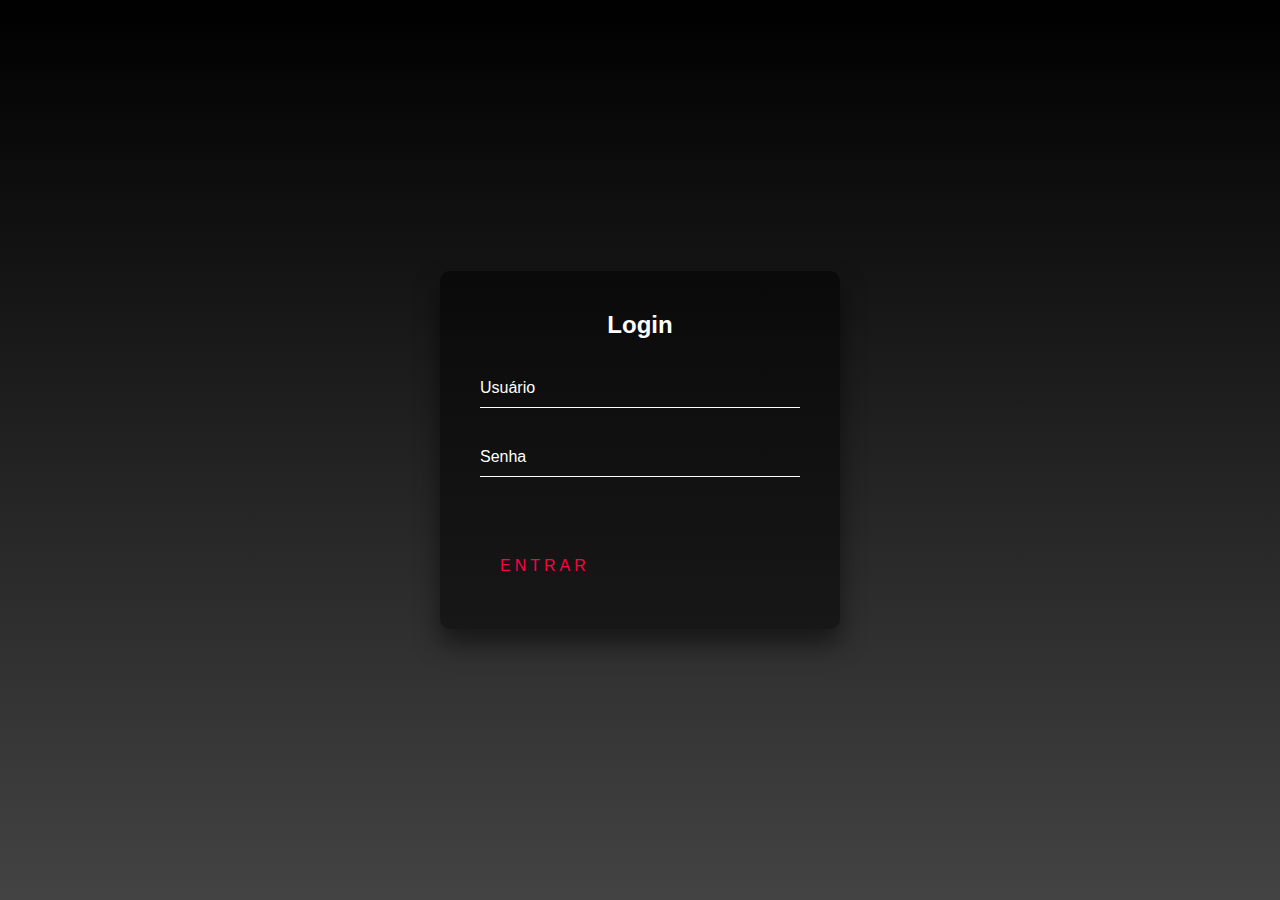
<file: form.html>
<!DOCTYPE html>
<html lang="pt-BR">
<head>
    <meta charset="UTF-8">
    <meta http-equiv="X-UA-Compatible" content="IE=edge">
    <meta name="viewport" content="width=device-width, initial-scale=1.0">
    <link rel="stylesheet" href="form.css">
    <title>Formulario</title>
</head>
<body>
    <div class="login-box">
        <h2>Login</h2>
        <form>
            <div class="user-box">
                <input type="text" name="" required="">
                <label>Usuário</label>
            </div>
            <div class="user-box">
                <input type="password" name="" required="">
                <label>Senha</label>
            </div>
            <a href="#">
                <span></span>
                <span></span>
                <span></span>
                <span></span>
                ENTRAR
            </a>
        </form>
    </div>
</body>
</html>
</file>
<file: form.css>
html {
    height: 100%;
}

body {
    margin: 0;
    padding: 0;
    font-family: sans-serif;
    background: linear-gradient(#000000, #434343);
}

.login-box {
    position: absolute;
    top: 50%;
    left: 50%;
    width: 400px;
    padding: 40px;
    transform: translate(-50%, -50%);
    background: rgba(0,0,0,.5);
    box-sizing: border-box;
    box-shadow: 0 15px 25px rgba(0,0,0,.5);
    border-radius: 10px;
}

.login-box h2 {
    margin: 0 0 30px;
    padding: 0;
    color: #fff;
    text-align: center;
}

.login-box .user-box {
    position: relative;
}

.login-box .user-box input {
    width: 100%;
    padding: 10px 0;
    font-size: 16px;
    color: #fff;
    margin-bottom: 30px;
    border: none;
    border-bottom: 1px solid #fff;
    outline: none;
    background: transparent;
}

.login-box .user-box label {
    position: absolute;
    top: 0;
    left: 0;
    padding: 10px 0;
    font-size: 16px;
    color: #fff;
    pointer-events: none;
    transition: .5s;
}

.login-box .user-box input:focus ~ label,
.login-box .user-box input:valid ~ label {
    top -20px;
    left: 0;
    color: #ff0043;
    font-size: 12px;
}

.login-box form a {
    position: relative;
    display: inline-block;
    padding: 10px 20px;
    color: #ff0043;
    font-size: 16px;
    text-decoration: none;
    text-transform: uppercase;
    overflow: hidden;
    transition: .5s;
    margin-top: 40px;
    letter-spacing: 4px;
}

.login-box a:hover {
    background: #ff0043;
    color: #fff;
    border-radius: 5px;
    box-shadow: 0 0 5px #ff0043,
                0 0 25px #ff0043,
                0 0 50px #ff0043,
                0 0 100px #ff0043;
}

.login-box a span {
    position: absolute;
    display: block;
}

.login-box a span:nth-child(1) {
    top: 0;
    left: -100%;
    width: 100%;
    height: 2px;
    background: linear-gradient(90deg, transparent, #ff0043);
    animation: btn-anim1 1s linear infinite;
}

@keyframes btn-anim2 {
    0% {
        left: -100%;
    }
    50%, 100% {
        left: 100%;
    }
}

.login-box a span:nth-child(2) {
    top: -100%;
    right: 0;
    width: 2px;
    height: 100%;
    background: linear-gradient(180deg, transparent, #ff0043);
    animation-delay: .25s;
}

@keyframes btn-anim2 {
    0% {
        top: -100%;
    }
    50%,100% {
        top: 100%;
    }
}
</file>
